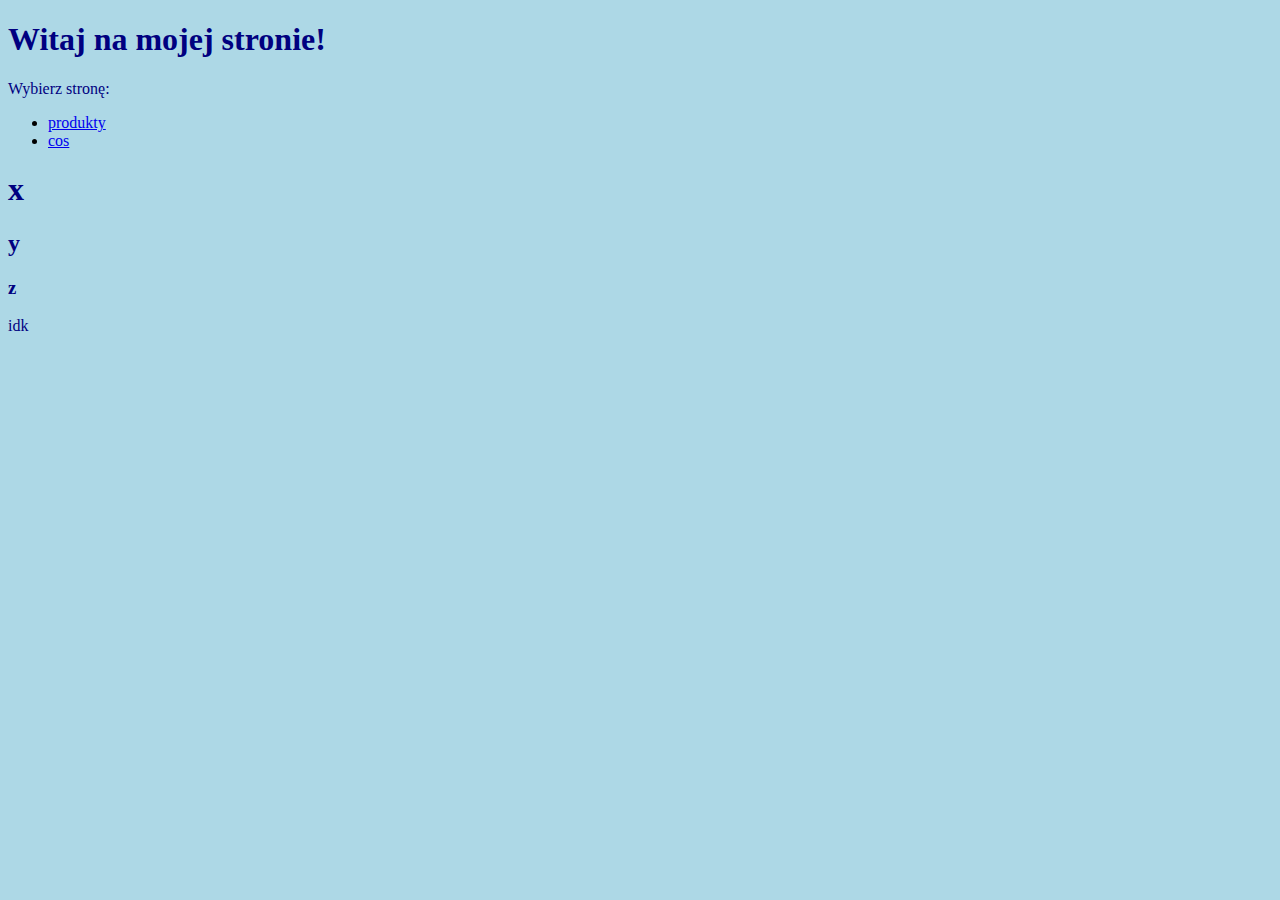
<file: index.html>
<!DOCTYPE html>
 <html>
 <head>
    <style>
        body {
            background-color: lightblue;
        }
         h1, h2, h3, h4{
            color:navy;
        }
        p {
            color:navy;
        }
    </style>
 </head>
 <body>
  <h1>Witaj na mojej stronie!</h1>
  <p>Wybierz stronę:</p>
  <ul>
    <li><a href="produkty.html">produkty</a></li>
    <li><a href="cos.html">cos</a></li>
  </ul>
 </body>
 </html>
<body>
    <h1>x</body>
    <h2>y</h2>
    <h3>z</h3>
     <p>idk</p>
</body>
</file>
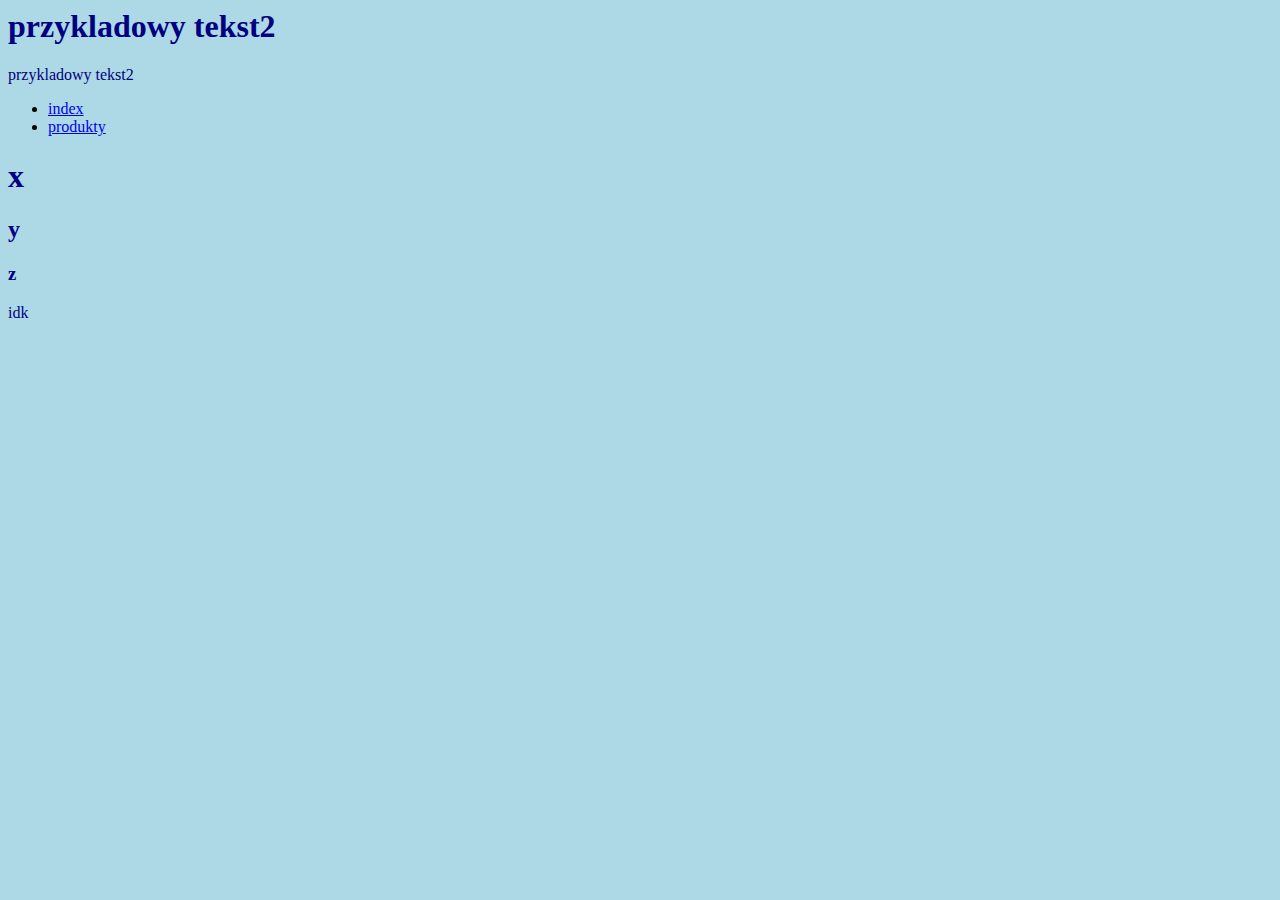
<file: cos.html>
<DOCTYPE html>
     <html>
 <head>
    <style>
        body {
            background-color: lightblue;
        }
         h1, h2, h3, h4{
            color:navy;
        }
        p {
            color:navy;
        }
    </style>
  </head>
   <body>
     <h1>przykladowy tekst2</h1>
     <p>przykladowy tekst2</p>
     <ul>
       <li><a href="index.html">index</a></li>
     <li><a href="produkty.html">produkty</a></li>
     </ul>
   </body>
  </html>
 <body>
    <h1>x</body>
    <h2>y</h2>
    <h3>z</h3>
    <p>idk</p>
 </body>
</file>
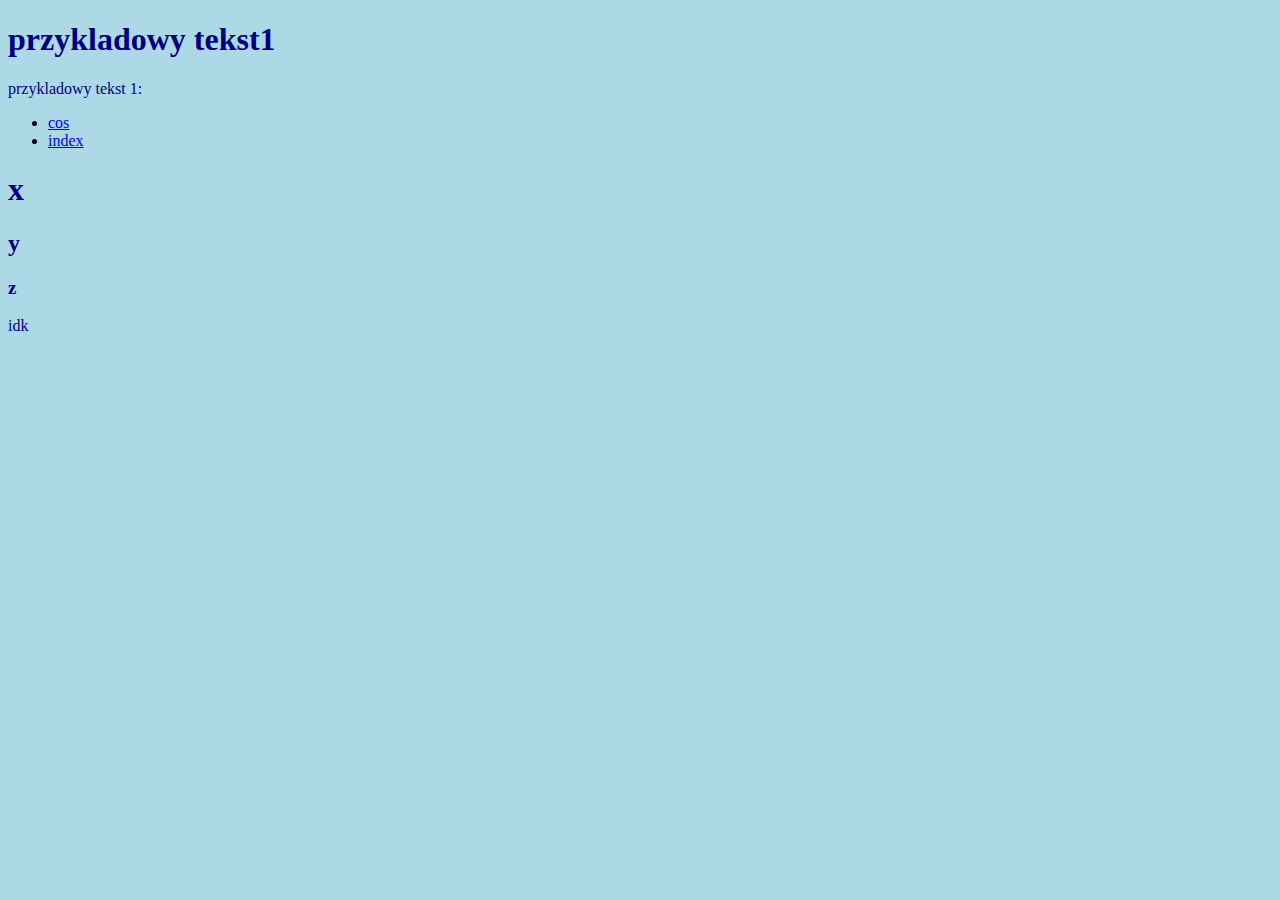
<file: produkty.html>
<!DOCTYPE html>
 <html>
 <head>
    <style>
        body {
            background-color: lightblue;
        }
         h1, h2, h3, h4{
            color:navy;
        }
        p {
            color:navy;
        }
    </style>
 </head>
 <body>
    <h1>przykladowy tekst1</h1>
  <p>przykladowy tekst 1:</p>
  <ul>
    <li><a href="cos.html">cos</a></li>
    <li><a href="index.html">index</a></li>
  </ul>
</body>
</html>
<body>
    <h1>x</body>
    <h2>y</h2>
    <h3>z</h3>
     <p>idk</p>
</body>
</file>
